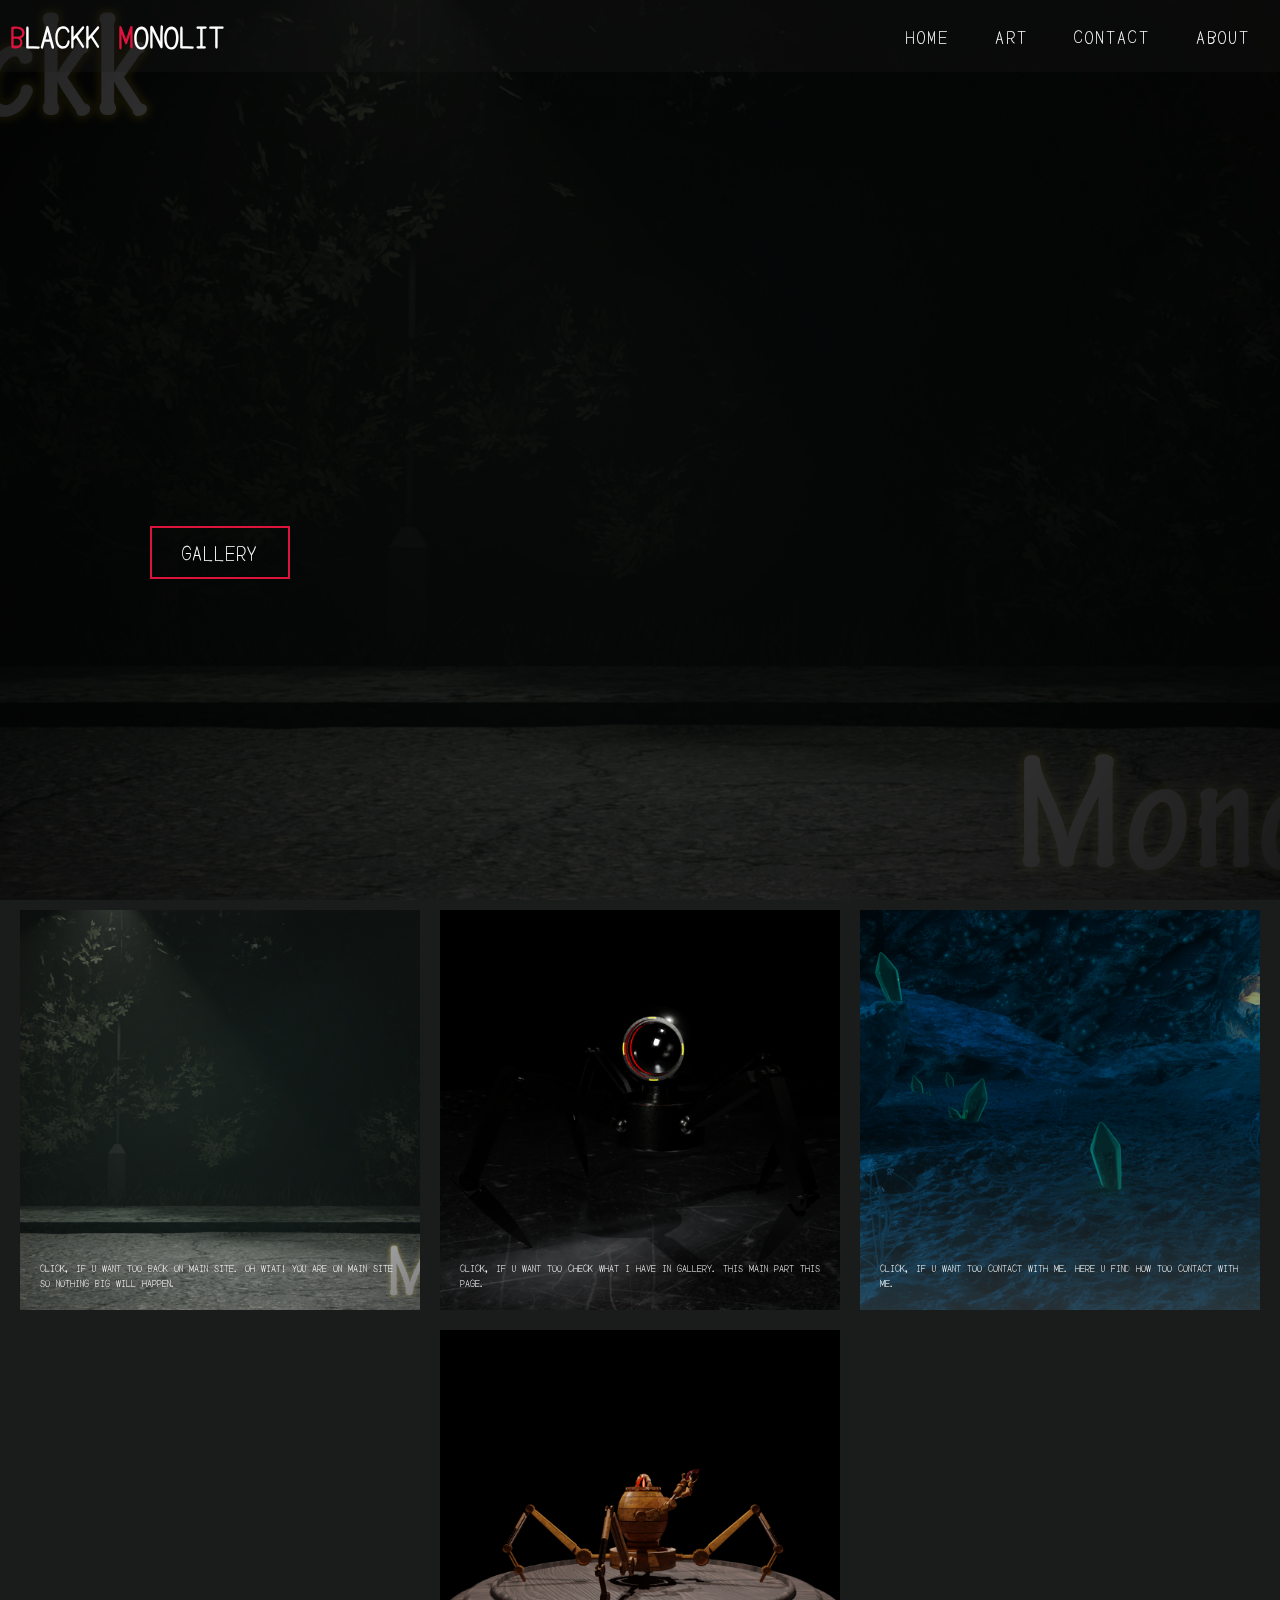
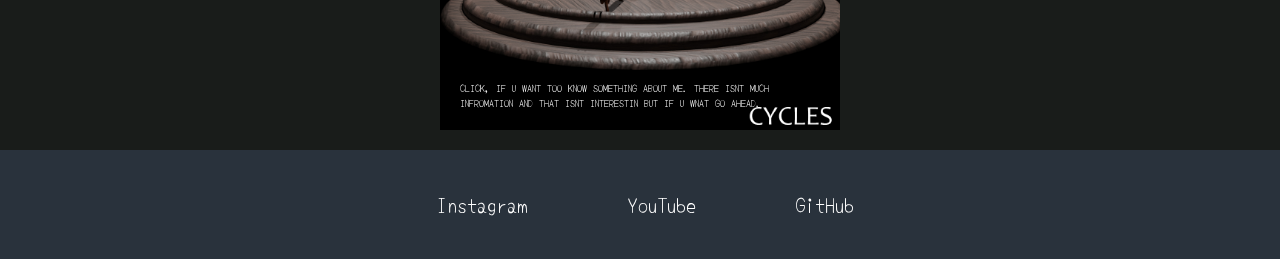
<file: index.html>
<!DOCTYPE html>
<html lang="en">

<head>
  <meta charset="UTF-8">
  <meta name="viewport" content="width=device-width, initial-scale=1.0">
  <link rel="stylesheet" href="STYLE_POD/style_index_.css">
  <title>Home Balckk_Monolit</title>
</head>

<body>
   
  <!-- Header -->
  <section id="header">
    <div class="header container">
      <div class="nav-bar">
        <div class="brand">
          <a href="./index.html">
            <h1><span>B</span>lackk <span>M</span>onolit</h1>
          </a>
        </div>
        <div class="nav-list">
          <div class="hamburger">
            <div class="bar"></div>
          </div>
          <ul>
            <li><a href="./index.html" >Home</a></li>
            <li><a href="./index_blender.html" >ART</a></li>
            <li><a href="./index_contcat.html">Contact</a></li>
            <li><a href="./index_about.html" >About</a></li>
          </ul>
        </div>
      </div>
    </div>
  </section>
  <!-- End Header -->


  <!-- Hero Section  -->
  <section id="hero">
    <div class="hero container">
      <div>
        <h1>Hello, <span></span></h1>
        <h1>My Name is <span></span></h1>
        <h1>Blackk Monolit <span></span></h1>
        <a href="./index_blender.html" type="button" class="cta">Gallery </a>
      </div>
    </div>
  </section>
  <!-- End Hero Section  -->

  <!-- Service Section -->
  <section id="Gallery">
    <div class="container_G">
      <div class="box">
          <div class="imgBx">
            <a href="./index.html">
              <img src="./IMG/ICON/MAIN_SITE.jpg">
          </div>
          <div class="content">
              <div>
                  <h2>Home</h2>
                   Click, if u want too back on main site. Oh wiat! You are on main site so nothing big will happen.</a>
                  </a>
              </div>
          </div>
      </div>
      <div class="box">
        <div class="imgBx">
          <img src="./IMG/ICON/ICON_GAL_.png">
        </div>
        <div class="content">
            <div>
                <h2>Gallery</h2>
                <a href="./index_blender.html"> Click, if u want too Check what I have in gallery. This main part this page.</a>
            </div>
        </div>
    </div>
    <div class="box">
      <div class="imgBx">
        <img src="./IMG/ICON/jjj-01-1.jpg">
      </div>
      <div class="content">
          <div>
              <h2>Contact</h2>
              <a href="./index_contcat.html"> Click, if u want too contact with me. Here u find how too contact with me.</a>
          </div>
      </div>
  </div>
  <div class="box">
    <div class="imgBx">
      <img src="./IMG/ICON/Robot_C_2_JPG.jpg">
    </div>
    <div class="content">
        <div>
            <h2>About</h2>
            <a href="./index_about.html"> Click, if u want too know something about me. There isnt much infromation and that isnt interestin but if u wnat go ahead.</a>
        </div>
    </div>
</div>
</section> 
  
  <!-- End Service Section -->

     <!-- Footer -->
     <div class="footer-container">
       <div class="footer">
         <div class="footer-heading ">
          <a href="https://www.instagram.com/blackkmonolit/" target="_blank">Instagram</a>
          <a href="https://www.youtube.com/channel/UCbb9J4QXI--vjdDE8gfCpRw/featured" target="_blank">YouTube</a>
          <a href="https://github.com/BlackkMonolit" target="_blank">GitHub</a>
         </div>
       </div>
     </div>
  <!-- End Footer -->

  <script src="./app.js"></script>
</body>

</html>
</file>
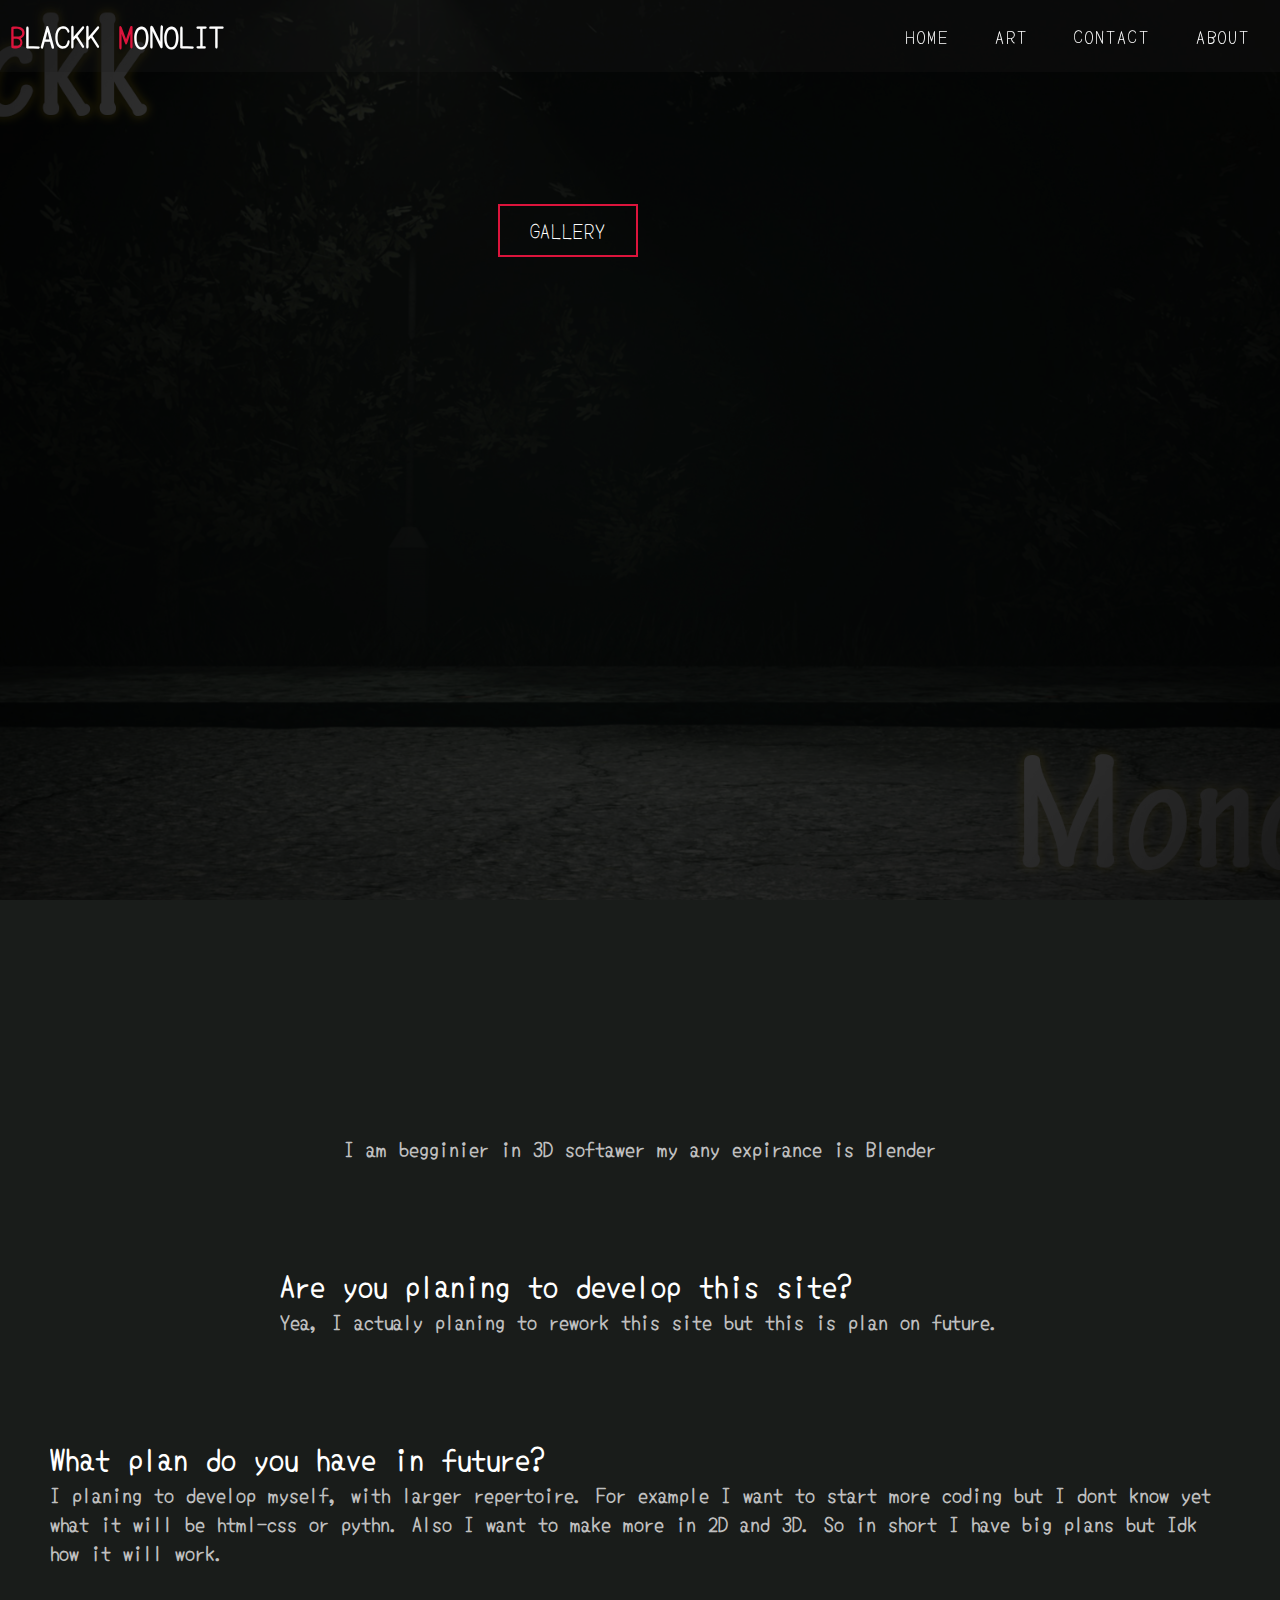
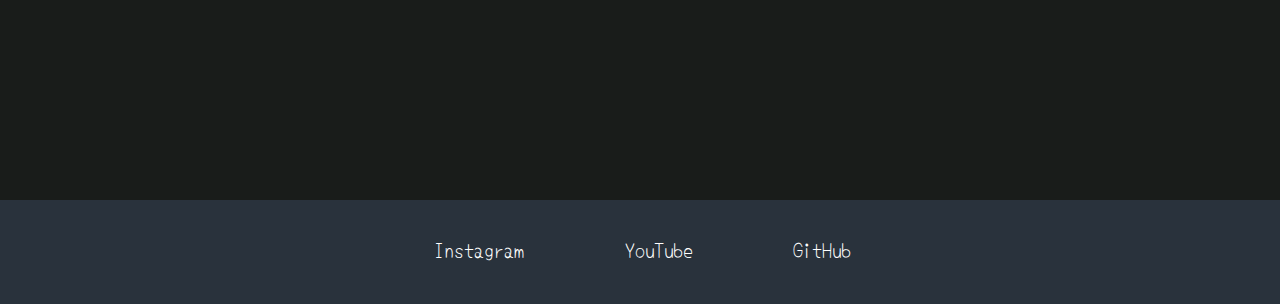
<file: index_about.html>
<!DOCTYPE html>
<html lang="en">

<head>
  <meta charset="UTF-8">
  <meta name="viewport" content="width=device-width, initial-scale=1.0">
  <link rel="stylesheet" href="STYLE_POD/style_ab.css">
  <title>About Balckk_Monolit</title>
</head>

<body>
   
  <!-- Header -->
  <section id="header">
    <div class="header container">
      <div class="nav-bar">
        <div class="brand">
          <a href="./index.html">
            <h1><span>B</span>lackk <span>M</span>onolit</h1>
          </a>
        </div>
        <div class="nav-list">
          <div class="hamburger">
            <div class="bar"></div>
          </div>
          <ul>
            <li><a href="./index.html" data-after="Home">Home</a></li>
            <li><a href="./index_blender.html" data-after="Service">ART</a></li>
            <li><a href="./index_contcat.html" data-after="Contact">Contact</a></li>
            <li><a href="./index_about.html" data-after="about">About</a></li>
          </ul>
        </div>
      </div>
    </div>
  </section>
  <!-- End Header -->


  <!-- Hero Section  -->
  <section id="hero">
    <div class="hero container">
      <div>
        <h1>Hello, <span></span></h1>
        <h1>My Name is <span></span></h1>
        <h1>Blackk Monolit <span></span></h1>
        <a href="./index_blender.html" type="button" class="cta">Gallery </a>
      </div>
    </div>
  </section>
  <!-- End Hero Section  -->

  <!-- Service Section -->


  
 <!-- ABOUT - Zacząć pisać tu od początku w css też  -->
 <section id="about">
   <div class="container">
    <div class="ab_box">

      <h2> I am begginier in 3D softawer my any expirance is Blender</h2>
     
    </div>
    <a>
      <div class="ab_box">
        <h3>Are you planing to develop this site?</h3>
      <h2>Yea, I actualy planing to rework this site but this is plan on future.</h2>
    </a>
    </div>
    <div class="ab_box">
    <a>
      <h3>What plan do you have in future?</h3>
      <h2>I planing to develop myself, with larger repertoire. For example I want to start more coding but I dont know yet what it will be html-css or pythn. Also I want to make more in 2D and 3D. So in short I have big plans but Idk how it will work.</h2>
    </a>
    </div>
     </div>
   </div>
 </section>
   <!-- ABOUT - Zacząć pisać tu od początku w css też  -->




  <!-- End Service Section -->

     <!-- Footer -->
     <div class="footer-container">
      <div class="footer">
        <div class="footer-heading ">
         <a href="https://www.instagram.com/blackkmonolit/" target="_blank">Instagram</a>
         <a href="https://www.youtube.com/channel/UCbb9J4QXI--vjdDE8gfCpRw/featured" target="_blank">YouTube</a>
         <a href="https://github.com/BlackkMonolit" target="_blank">GitHub</a>
        </div>
      </div>
    </div>
  <!-- End Footer -->

  <script src="./app.js"></script>
</body>

</html>
</file>
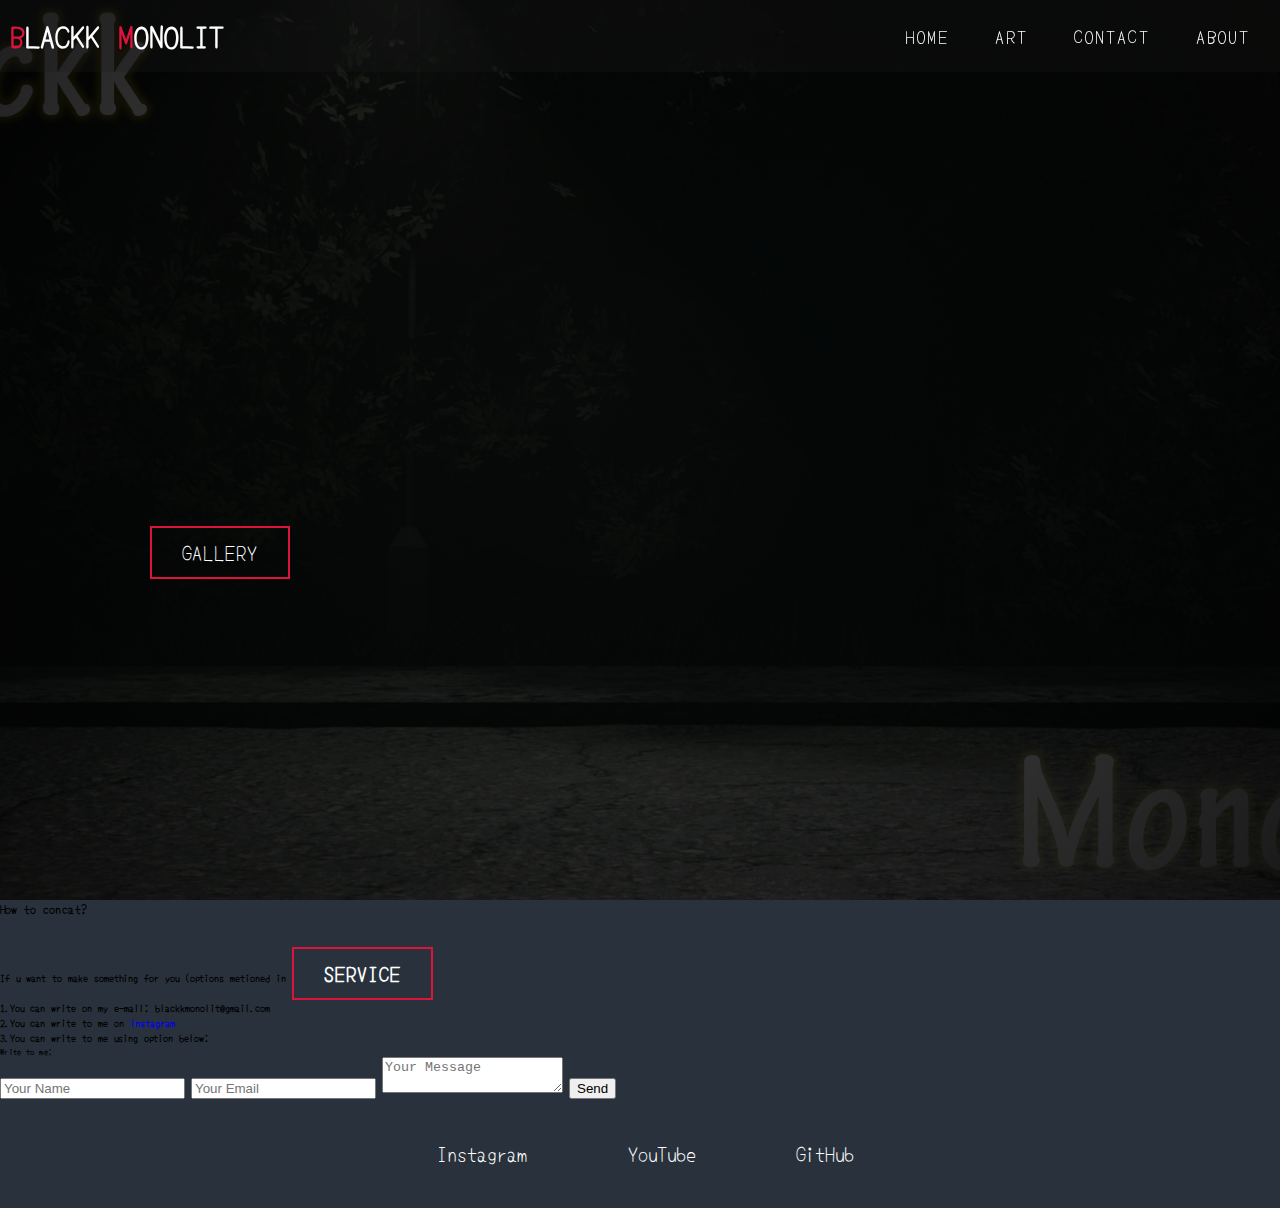
<file: index_contcat.html>
<!DOCTYPE html>
<html lang="en">

  <head>
    <meta charset="UTF-8">
    <meta name="viewport" content="width=device-width, initial-scale=1.0">
    <link rel="stylesheet" href="STYLE_POD/style_index_.css">
    <title>Contact Balckk_Monolit</title>
  </head>
<body>
   
  <!-- Header -->
  <section id="header">
    <div class="header container">
      <div class="nav-bar">
        <div class="brand">
          <a href="./index.html">
            <h1><span>B</span>lackk <span>M</span>onolit</h1>
          </a>
        </div>
        <div class="nav-list">
          <div class="hamburger">
            <div class="bar"></div>
          </div>
          <ul>
            <li><a href="./index.html" data-after="Home">Home</a></li>
            <li><a href="./index_blender.html" data-after="Service">ART</a></li>
            <li><a href="./index_contcat.html" data-after="Contact">Contact</a></li>
            <li><a href="./index_about.html" data-after="about">About</a></li>
          </ul>
        </div>
      </div>
    </div>
  </section>
  <!-- End Header -->


  <!-- Hero Section  -->
  <section id="hero">
    <div class="hero container">
      <div>
        <h1>Hello, <span></span></h1>
        <h1>Here u can see <span></span></h1>
        <h1>How to contact with me <span></span></h1>
        <a href="./index_blender.html" type="button" class="cta">Gallery </a>
      </div>
    </div>
  </section>
  <!-- End Hero Section  -->

  <div class="Formal-box">

    <h3>How to concat?</h3>
    <h4>If u want to make something for you (options metioned in <a href="./index_about.html" type="button" class="cta">service</a> </h4>
    <h4>1.You can write on my e-mail: blackkmonolit@gmail.com</h4>
    <h4>2.You can write to me on <a href="https://www.instagram.com/blackkmonolit/" target="_blank">instagram</a></h4>
    <h4>3.You can write to me using option below:</h4>
  
  <div class="container2">
		<div class="contact-box">
			<div class="left"></div>
			<div class="right">
				<h5>Write to me:</h5>
				<input type="text" class="field" placeholder="Your Name">
				<input type="text" class="field" placeholder="Your Email">
				<textarea placeholder="Your Message" class="field"></textarea>
				<button class="btn">Send</button>
			</div>
		</div>
	</div>

</div>
  <!-- End contact Section -->

     <!-- Footer -->
     <div class="footer-container">
      <div class="footer">
        <div class="footer-heading ">
         <a href="https://www.instagram.com/blackkmonolit/" target="_blank">Instagram</a>
         <a href="https://www.youtube.com/channel/UCbb9J4QXI--vjdDE8gfCpRw/featured" target="_blank">YouTube</a>
         <a href="https://github.com/BlackkMonolit" target="_blank">GitHub</a>
        </div>
      </div>
    </div>
  <!-- End Footer -->

  <script src="./app.js"></script>
</body>

</html>
</file>
<file: STYLE_POD/style_index_.css>
@import url("https://fonts.googleapis.com/css2?family=Yomogi&display=swap");
* {
	margin: 0;
	padding: auto;
	box-sizing: border-box;
	
}
html {
	font-size: 10px;
	font-family: 'Yomogi', swap;
	scroll-behavior: smooth;
	overflow-x: hidden;
}
a {
	text-decoration: none;
}

.container {
	min-height: 100vh;
	width: 100%;
	display: flex;
	align-items: center;
	justify-content: center;
}
img {
	height: 100%;
	width: 100%;
	object-fit: cover;
}
.section-title {
	font-size: 4rem;
	font-weight: 300;
	color: black;
	margin-bottom: 10px;
	text-transform: uppercase;
	letter-spacing: 0.2rem;
	text-align: center;
}
.section-title span {
	color: crimson;
}
.pop {
	display: inline-block;
	padding: 5px 15px;
	color: white;
	background-color: transparent;
	border: none;
	font-size: 10px;
	text-transform: uppercase;
	letter-spacing: 0.1rem;
	transition: 1s ease;
	transition-property: background-color, color ;
}

.cta {
	display: inline-block;
	padding: 10px 30px;
	color: white;
	background-color: transparent;
	border: 2px solid crimson;
	font-size: 2rem;
	text-transform: uppercase;
	letter-spacing: 0.1rem;
	margin-top: 30px;
	transition: 0.3s ease;
	transition-property: background-color, color;
}
.cta:hover {
	color: white;
	background-color: crimson;
}
.brand h1 {
	font-size: 3rem;
	text-transform: uppercase;
	color: white;
}
.brand h1 span {
	color: crimson;
}

/* Header section */
#header {
	position: fixed;
	z-index: 1000;
	left: 0;
	top: 0;
	width: 100vw;
	height: auto;
}
#header .header {
	min-height: 8vh;
	background-color: rgba(31, 30, 30, 0.24);
	transition: 0.3s ease background-color;
}
#header .nav-bar {
	display: flex;
	align-items: center;
	justify-content: space-between;
	width: 100%;
	height: 100%;
	max-width: 1300px;
	padding: 0 10px;
}
#header .nav-list ul {
	list-style: none;
	position: absolute;
	background-color: rgb(31, 30, 30);
	width: 100vw;
	height: 100vh;
	left: 100%;
	top: 0;
	display: flex;
	flex-direction: column;
	justify-content: center;
	align-items: center;
	z-index: 1;
	overflow-x: hidden;
	transition: 0.5s ease left;
}
#header .nav-list ul.active {
	left: 0%;
}
#header .nav-list ul a {
	font-size: 2.5rem;
	font-weight: 500;
	letter-spacing: 0.2rem;
	text-decoration: none;
	color: white;
	text-transform: uppercase;
	padding: 20px;
	display: block;
}
#header .nav-list ul a::after {
	content: attr(data-after);
	position: absolute;
	top: 50%;
	left: 50%;
	transform: translate(-50%, -50%) scale(0);
	color: rgba(240, 248, 255, 0.021);
	font-size: 13rem;
	letter-spacing: 50px;
	z-index: -1;
	transition: 0.3s ease letter-spacing;
}
#header .nav-list ul li:hover a::after {
	transform: translate(-50%, -50%) scale(1);
	letter-spacing: initial;
}
#header .nav-list ul li:hover a {
	color: crimson;
}
#header .hamburger {
	height: 60px;
	width: 60px;
	display: inline-block;
	border: 3px solid white;
	border-radius: 50%;
	position: relative;
	display: flex;
	align-items: center;
	justify-content: center;
	z-index: 100;
	cursor: pointer;
	transform: scale(0.8);
	margin-right: 20px;
}
#header .hamburger:after {
	position: absolute;
	content: '';
	height: 100%;
	width: 100%;
	border-radius: 50%;
	border: 3px solid white;
	animation: hamburger_puls 1s ease infinite;
}
#header .hamburger .bar {
	height: 2px;
	width: 30px;
	position: relative;
	background-color: white;
	z-index: -1;
}
#header .hamburger .bar::after,
#header .hamburger .bar::before {
	content: '';
	position: absolute;
	height: 100%;
	width: 100%;
	left: 0;
	background-color: white;
	transition: 0.3s ease;
	transition-property: top, bottom;
}
#header .hamburger .bar::after {
	top: 8px;
}
#header .hamburger .bar::before {
	bottom: 8px;
}
#header .hamburger.active .bar::before {
	bottom: 0;
}
#header .hamburger.active .bar::after {
	top: 0;
}
/* End Header section */

/* Hero Section */
#hero {
	background-image: url(./ART_GAL/MAIN_SITE.jpg);
	background-size: cover;
	background-position: top center;
	position: sticky;
	z-index: 1;
}

#hero::after {
	content: '';
	position: absolute;
	left: 0;
	top: 0;
	height: 100%;
	width: 100%;
	background-color: black;
	opacity: 0.7;
	z-index: -1;
}
#hero .hero {
	max-width: 1080px;
	margin: 0 auto;
	padding: 0 50px;
	justify-content: flex-start;
}
#hero h1 {
	display: block;
	width: fit-content;
	font-size: 4rem;
	position: relative;
	color: transparent;
	animation: text_reveal 0.5s ease forwards;
	animation-delay: 1s;
}
#hero h1:nth-child(1) {
	animation-delay: 1s;
}
#hero h1:nth-child(2) {
	animation-delay: 2s;
}
#hero h1:nth-child(3) {
	animation: text_reveal_name 0.5s ease forwards;
	animation-delay: 3s;
}
#hero h1 span {
	position: absolute;
	top: 0;
	left: 0;
	height: 100%;
	width: 0;
	background-color: crimson;
	animation: text_reveal_box 1s ease;
	animation-delay: 0.5s;
}
#hero h1:nth-child(1) span {
	animation-delay: 0.5s;
}
#hero h1:nth-child(2) span {
	animation-delay: 1.5s;
}
#hero h1:nth-child(3) span {
	animation-delay: 2.5s;
}

/* End Hero Section */

/* Gallery */
#Gallery {
	position: flex;
	z-index: 1;
	left: 0;
	width: 100%;
	height: 100%;
	min-height: 85rem;
	margin: 0 auto; 
	background-color: #191c1a;
}

.container_G{
    position: relative ;
    width: 100%;
	height: auto;
    display: flex;
    justify-content: center;
    align-content: center;
    flex-wrap: wrap;
	margin: auto;
}
.container_G .box {
    position: relative;
	align-items: center;
	justify-items: center;
    width: 400px;
    height: 400px;
    overflow: hidden;
    transition: 0.8s;
	margin: 10px;
}
.container_G .box:hover {
    z-index: 1;
    transform: scale(1.25);
    box-shadow: 0 25px 40px rgba(0, 0, 0, 5);

}
.container_G .box .imgBx{
   position:absolute;
   top: 0 center; 
   left: 0 center;
   width: 100%;
   height: 100%;
}
.container_G .box:hover .imgBx::before{
    opacity: 1;;
}
.container_G .box .imgBx::before {
    content: '';
    position: absolute;
    top:0;
    left:0;
    width: 100%;
    height: 100%;
    z-index: 1;
    background: linearGradient(180deg, #f00, #000);
    mix-blend-mode: multiply;
    opacity: 0;
    transition: 0.6s;
}
#container_G .box .imgBx img{
    position:absolute;
    top: 0px; 
    left: 0x;
    width: 100%;
    height: 100%;
    object-fit: cover;

 }
 .container_G .box .content {
    position: absolute;
    top: 0;
    left: 0;
    width: 100%;
    height: 100%;
    z-index: 2;
    display: flex;
    padding: 20px;
    align-items: flex-end;
 }
 .container_G .box .content a {
	color: #fff;
	transition: 0.2s;
	text-transform: uppercase;
	margin-bottom: 5px;
	font-size: 10px;
	transform: translateY(200px);
 }
 .container_G .box:hover .content a {
    transform: translateY(0);
    transition-delay: 0.3s ;

 }
 .container_G .box .content h2 {
     color: #fff;
     transition: 0.5s;
     text-transform: uppercase;
     margin-bottom: 20px;
     font-size: 30px;
     transform: translateY(200px);
 }
 .container_G .box:hover .content h2 {
    transform: translateY(0);
    transition-delay: 0.6s ;

 }
 .container_G .box .content p {
     color: #fff;
     transform: translateY(200px);
     transition: 0.5s;
     font-size: 20px;
 }
 .container_G .box:hover .content p {
    transform: translateY(0);
    transition-delay: 0.7 s;
 }
/* Container */

/* Footer */
.footer-container {
	background-color: #29323c;
	padding-bottom: 2rem 0 4rem 0;
	padding: 0;
	margin: 0;
}

.footer {
	width: 80%;
	height: 10vh;
	background-color: #29323c;
	color: #fff;
	display: flex;
	justify-content: center;
	flex-wrap: wrap;
	margin: 0 auto;
	font-size: 20px;
}

.footer-heading {
	display: flex;
	margin: 3rem;
	margin-right: 2rem;
}
.footer-heading a {
	color: #fff;
	text-decoration: none;
	margin: 1rem;
	margin-bottom: 1rem;
	margin-left: 20rem;
	margin-right: 20rem;
}
.footer-heading a:hover {
	color: red;
	transition: 0.3s ease-out;
}
/* End Footer */

/* Keyframes */
@keyframes hamburger_puls {
	0% {
		opacity: 1;
		transform: scale(1);
	}
	100% {
		opacity: 0;
		transform: scale(1.4);
	}
}
@keyframes text_reveal_box {
	50% {
		width: 100%;
		left: 0;
	}
	100% {
		width: 0;
		left: 100%;
	}
}
@keyframes text_reveal {
	100% {
		color: white;
	}
}
@keyframes text_reveal_name {
	100% {
		color: crimson;
		font-weight: 500;
	}
}
/* End Keyframes */


/* Media Query For Desktop */
@media only screen and (min-width: 1200px) {
	/* header */
	#header .hamburger {
		display: none;
	}
	#header .nav-list ul {
		position: initial;
		display: block;
		height: auto;
		width: fit-content;
		background-color: transparent;
	}
	#header .nav-list ul li {
		display: inline-block;
	}
	#header .nav-list ul li a {
		font-size: 1.8rem;
	}
	#header .nav-list ul a:after {
		display: none;
	}
	/* End header */

	#services .service-bottom .service-item {
		flex-basis: 22%;
		margin: 1.5%;
	}
}
/* Set the background color of body to tan */
body {
	background-color: #29323c;
  }
 /* ------------------------------------------------ */
 @media screen and (max-width: 768px) {
	body {
	  background-color: #29323c;
	}
  }.footer-heading a {
	  margin-left: 5rem;
	  margin-right: 5rem;
	  margin-bottom: 4rem;
  }
  /* ------------------------------------------------ */
  @media screen and (max-width: 900px) {
	body {
	  background-color: #29323c;
	}
  }.footer-heading a {
	  margin-left: 5rem;
	  margin-right: 5rem;
	  margin-bottom: 4rem;
  }
  /* ------------------------------------------------ */
  @media screen and (max-width: 1050px) {
	
  }.footer-heading a {
	  margin-left: 10rem;
	  margin-right: 10rem;
	  margin-bottom: 4rem;
  }
 /* ------------------------------------------------ */
 
  /* ----------------------------------------------- */
  @media screen and (max-width: 992px) {
	
	.footer-heading a {
		margin-left: 10rem;
		margin-right: 10rem;
	}
  }
  
  /* ----------------------------------------------- */
  @media screen and (max-width: 600px) {
	body {
	  background-color: #29323c;
	}
  }.footer-heading a {
	  margin-left: 5rem;
	  margin-right: 5rem;
	  margin-bottom: 4rem;
  }
/* ----------------------------------------------- */
</file>
<file: STYLE_POD/style_ab.css>
@import url("https://fonts.googleapis.com/css2?family=Yomogi&display=swap");
* {
	margin: 0;
	padding: auto;
	box-sizing: border-box;
	
}
html {
	font-size: 10px;
	font-family: 'Yomogi', swap;
	scroll-behavior: smooth;
	overflow-x: hidden;
}
a {
	text-decoration: none;
}

.container {
	min-height: 100vh;
	width: 100%;
	display: flex;
	align-items: center;
	justify-content: center;
}
img {
	height: 100%;
	width: 100%;
	object-fit: cover;
}
.section-title {
	font-size: 4rem;
	font-weight: 300;
	color: black;
	margin-bottom: 10px;
	text-transform: uppercase;
	letter-spacing: 0.2rem;
	text-align: center;
}
.section-title span {
	color: crimson;
}
.pop {
	display: inline-block;
	padding: 5px 15px;
	color: white;
	background-color: transparent;
	border: none;
	font-size: 10px;
	text-transform: uppercase;
	letter-spacing: 0.1rem;
	transition: 1s ease;
	transition-property: background-color, color ;
}

.cta {
	display: inline-block;
	padding: 10px 30px;
	color: white;
	background-color: transparent;
	border: 2px solid crimson;
	font-size: 2rem;
	text-transform: uppercase;
	letter-spacing: 0.1rem;
	margin-top: 30px;
	transition: 0.3s ease;
	transition-property: background-color, color;
}
.cta:hover {
	color: white;
	background-color: crimson;
}
.brand h1 {
	font-size: 3rem;
	text-transform: uppercase;
	color: white;
}
.brand h1 span {
	color: crimson;
}

/* Header section */
#header {
	position: fixed;
	z-index: 1000;
	left: 0;
	top: 0;
	width: 100vw;
	height: auto;
}
#header .header {
	min-height: 8vh;
	background-color: rgba(31, 30, 30, 0.24);
	transition: 0.3s ease background-color;
}
#header .nav-bar {
	display: flex;
	align-items: center;
	justify-content: space-between;
	width: 100%;
	height: 100%;
	max-width: 1300px;
	padding: 0 10px;
}
#header .nav-list ul {
	list-style: none;
	position: absolute;
	background-color: rgb(31, 30, 30);
	width: 100vw;
	height: 100vh;
	left: 100%;
	top: 0;
	display: flex;
	flex-direction: column;
	justify-content: center;
	align-items: center;
	z-index: 1;
	overflow-x: hidden;
	transition: 0.5s ease left;
}
#header .nav-list ul.active {
	left: 0%;
}
#header .nav-list ul a {
	font-size: 2.5rem;
	font-weight: 500;
	letter-spacing: 0.2rem;
	text-decoration: none;
	color: white;
	text-transform: uppercase;
	padding: 20px;
	display: block;
}
#header .nav-list ul a::after {
	content: attr(data-after);
	position: absolute;
	top: 50%;
	left: 50%;
	transform: translate(-50%, -50%) scale(0);
	color: rgba(240, 248, 255, 0.021);
	font-size: 13rem;
	letter-spacing: 50px;
	z-index: -1;
	transition: 0.3s ease letter-spacing;
}
#header .nav-list ul li:hover a::after {
	transform: translate(-50%, -50%) scale(1);
	letter-spacing: initial;
}
#header .nav-list ul li:hover a {
	color: crimson;
}
#header .hamburger {
	height: 60px;
	width: 60px;
	display: inline-block;
	border: 3px solid white;
	border-radius: 50%;
	position: relative;
	display: flex;
	align-items: center;
	justify-content: center;
	z-index: 100;
	cursor: pointer;
	transform: scale(0.8);
	margin-right: 20px;
}
#header .hamburger:after {
	position: absolute;
	content: '';
	height: 100%;
	width: 100%;
	border-radius: 50%;
	border: 3px solid white;
	animation: hamburger_puls 1s ease infinite;
}
#header .hamburger .bar {
	height: 2px;
	width: 30px;
	position: relative;
	background-color: white;
	z-index: -1;
}
#header .hamburger .bar::after,
#header .hamburger .bar::before {
	content: '';
	position: absolute;
	height: 100%;
	width: 100%;
	left: 0;
	background-color: white;
	transition: 0.3s ease;
	transition-property: top, bottom;
}
#header .hamburger .bar::after {
	top: 8px;
}
#header .hamburger .bar::before {
	bottom: 8px;
}
#header .hamburger.active .bar::before {
	bottom: 0;
}
#header .hamburger.active .bar::after {
	top: 0;
}
/* End Header section */

/* Hero Section */
#hero {
	background-image: url(./ART_GAL/MAIN_SITE.jpg);
	background-size: cover;
	background-position: top center;
	position: sticky;
	z-index: 1;
}

#hero::after {
	content: '';
	position: absolute;
	left: 0;
	top: 0;
	height: 100%;
	width: 100%;
	background-color: black;
	opacity: 0.7;
	z-index: -1;
}
#hero .hero {
	max-width: 1080px;
	margin: 0 auto;
	padding: 0 50px;
	justify-content: flex-start;
}
#hero h1 {
	display: block;
	width: fit-content;
	font-size: 4rem;
	position: relative;
	color: transparent;
	animation: text_reveal 0.5s ease forwards;
	animation-delay: 1s;
}
#hero h1:nth-child(1) {
	animation-delay: 1s;
}
#hero h1:nth-child(2) {
	animation-delay: 2s;
}
#hero h1:nth-child(3) {
	animation: text_reveal_name 0.5s ease forwards;
	animation-delay: 3s;
}
#hero h1 span {
	position: absolute;
	top: 0;
	left: 0;
	height: 100%;
	width: 0;
	background-color: crimson;
	animation: text_reveal_box 1s ease;
	animation-delay: 0.5s;
}
#hero h1:nth-child(1) span {
	animation-delay: 0.5s;
}
#hero h1:nth-child(2) span {
	animation-delay: 1.5s;
}
#hero h1:nth-child(3) span {
	animation-delay: 2.5s;
}

/* End Hero Section */

/*  ---------------- ABOUT ---------------- */
#about {
	position: flex;
	z-index: 1;
	width: 100%;
	height: 100%;
	min-height: auto;
	margin: 0 auto;
	background-color: #191c1a;
	color: #fff;
}
.container {
	position: relative ;
    width: 100%;
	height: 100%;
    display: flex;
    justify-content: center;
    align-content: center;
   flex-direction: column;
	margin: auto;
	
}
 .container .ab_box {
	position: relative;
	align-items: center;
	justify-content: center;
	max-width: 1200px;
	height: auto;
	overflow: hidden;
	color: #fff;
	margin: 50px;	
}
.container .ab_box .a {
 display: inline-block;
 color: aqua;
 background-color: transparent;

}
.container .ab_box h3 {
	position: center ;
	font-size: 30px;
	color: #fff;
	font-style: bold;
	
}
.container .ab_box h2 {
	font-size: 20px;
	color: rgb(191, 191, 191);
	
}
/*  ---------------- ABOUT ---------------- */

/* Footer */
.footer-container {
	background-color: #29323c;
	padding-bottom: 2rem 0 4rem 0;
	padding: 0;
	margin: 0;
}

.footer {
	width: 90%;
	height: 1vh;
	background-color: #29323c;
	color: #fff;
	display: flex;
	justify-content: center;
	flex-wrap: wrap;
	margin: 0 auto;
	font-size: 20px;
}

.footer-heading {
	display: flex;
	margin: 2.5rem;
	margin-right: 2rem;
}
.footer-heading a {
	color: #fff;
	text-decoration: none;
	margin: 1rem;
	margin-bottom: 1rem;
	margin-left: 10rem;
	margin-right: 10rem;
}
.footer-heading a:hover {
	color: red;
	transition: 0.3s ease-out;
}
/* End Footer */

/* Keyframes */
@keyframes hamburger_puls {
	0% {
		opacity: 1;
		transform: scale(1);
	}
	100% {
		opacity: 0;
		transform: scale(1.4);
	}
}
@keyframes text_reveal_box {
	50% {
		width: 100%;
		left: 0;
	}
	100% {
		width: 0;
		left: 100%;
	}
}
@keyframes text_reveal {
	100% {
		color: white;
	}
}
@keyframes text_reveal_name {
	100% {
		color: crimson;
		font-weight: 500;
	}
}
/* End Keyframes */


/* Media Query For Desktop */
@media only screen and (min-width: 1200px) {
	/* header */
	#header .hamburger {
		display: none;
	}
	#header .nav-list ul {
		position: initial;
		display: block;
		height: auto;
		width: fit-content;
		background-color: transparent;
	}
	#header .nav-list ul li {
		display: inline-block;
	}
	#header .nav-list ul li a {
		font-size: 1.8rem;
	}
	#header .nav-list ul a:after {
		display: none;
	}
	/* End header */

	#services .service-bottom .service-item {
		flex-basis: 22%;
		margin: 1.5%;
	}
}
/* Set the background color of body to tan */
body {
	background-color: #29323c;
  }
 /* ------------------------------------------------ */
 @media screen and (max-width: 768px) {
	body {
	  background-color: #29323c;
	}
  }.footer-heading a {
	  margin-left: 5rem;
	  margin-right: 5rem;
	  margin-bottom: 4rem;
  }
  /* ------------------------------------------------ */
  @media screen and (max-width: 900px) {
	body {
	  background-color: #29323c;
	}
  }.footer-heading a {
	  margin-left: 5rem;
	  margin-right: 5rem;
	  margin-bottom: 4rem;
  }
  /* ------------------------------------------------ */
  @media screen and (max-width: 1050px) {
	
  }.footer-heading a {
	  margin-left: 10rem;
	  margin-right: 10rem;
	  margin-bottom: 4rem;
  }
 /* ------------------------------------------------ */
 
  /* ----------------------------------------------- */
  @media screen and (max-width: 992px) {
	
	.footer-heading a {
		margin-left: 10rem;
		margin-right: 10rem;
	}
  }
  
  /* ----------------------------------------------- */
  @media screen and (max-width: 600px) {
	body {
	  background-color: #29323c;
	}
  }.footer-heading a {
	  margin-left: 5rem;
	  margin-right: 5rem;
	  margin-bottom: 4rem;
  }
/* ----------------------------------------------- */
</file>
